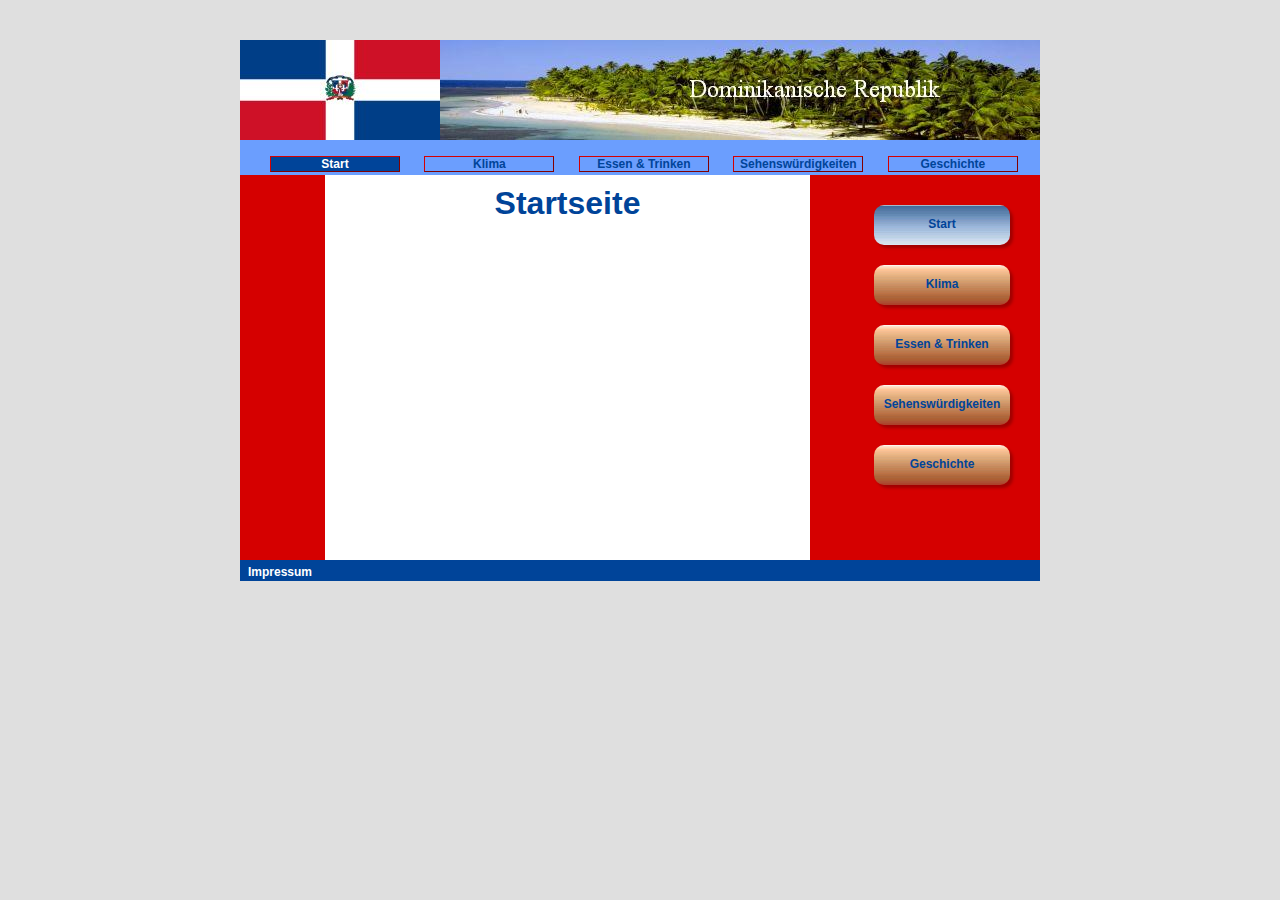
<file: index.html>
<!DOCTYPE HTML>
<html lang="de">
    <head>
        <meta charset="UTF-8">
        <meta http-equiv="refresh" content="0; url=./index_menue.html">
        <script type="text/javascript">
            window.location.href = "./index_menue.html"
        </script>
        <title>Weiterleitung...</title>
    </head>
    <body>
        Falls sie nich automatisch weitergeleitet werden, folgen sie <a href='./index_menue.html'> zur Seite.</a>.
    </body>
</html>
</file>
